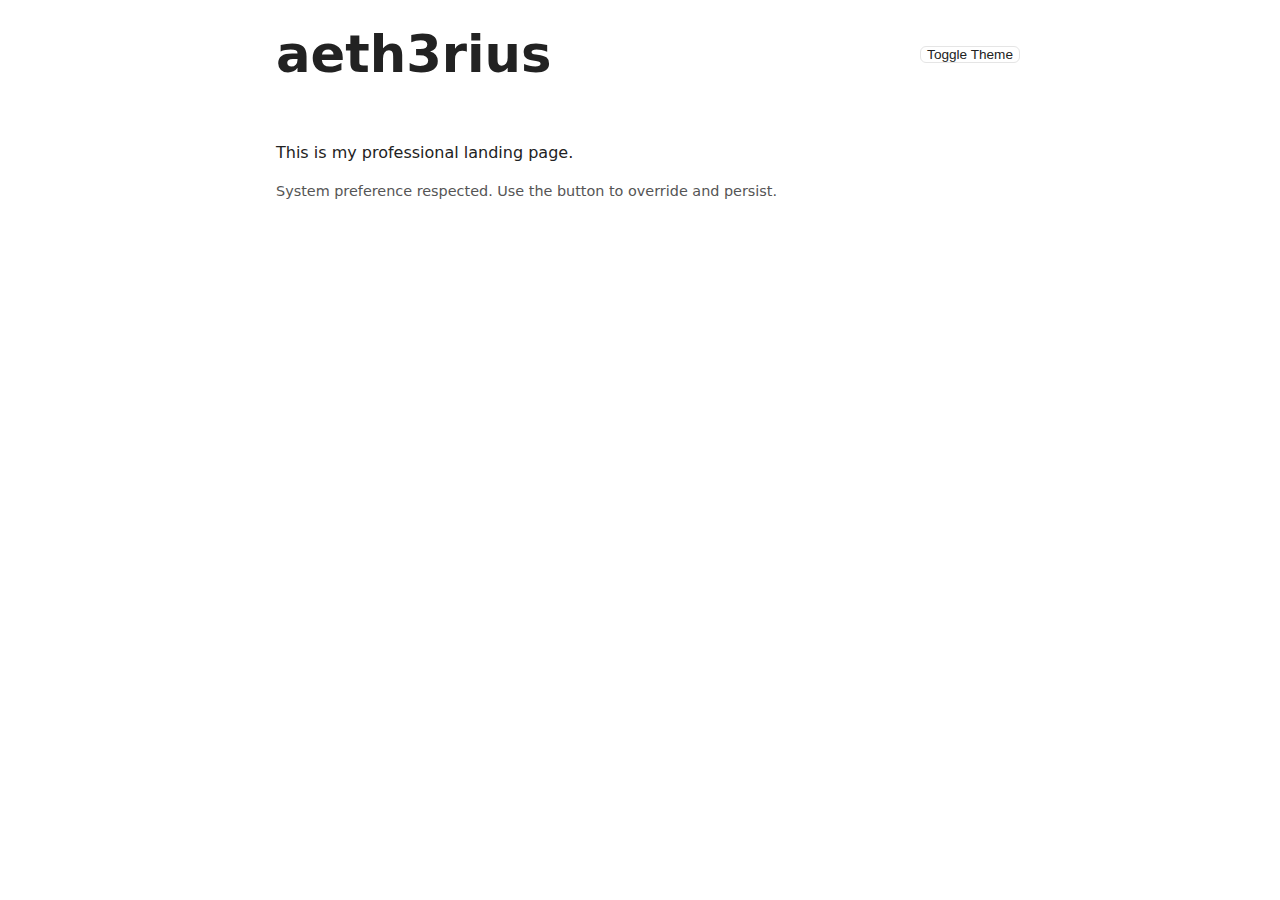
<file: index.html>
<!DOCTYPE html>
<html lang="en">
<head>
    <meta charset="UTF-8">
    <title>aeth3rius</title>
    <!-- Enable dark/light color schemes -->
    <meta name="color-scheme" content="dark light">
    <meta name="viewport" content="width=device-width,initial-scale=1">
    <style>
        :root {
            /* Default to dark (will be overridden by media query if user prefers light) */
            --bg: #121212;
            --text: #e0e0e0;
            --muted: #9e9e9e;
            --accent: #7aa9ff;
            --accent-hover: #3d8bff;
            --border: #2a2a2a;
            color-scheme: dark light;
            font-family: system-ui,-apple-system,Segoe UI,Roboto,Helvetica,Arial,sans-serif;
        }
        @media (prefers-color-scheme: light) {
            :root {
                --bg: #ffffff;
                --text: #222222;
                --muted: #555555;
                --accent: #0645ad;
                --accent-hover: #0b61d6;
                --border: #e5e5e5;
            }
        }
        /* Explicit theme override classes */
        .theme-dark {
            --bg: #121212;
            --text: #e0e0e0;
            --muted: #9e9e9e;
            --accent: #7aa9ff;
            --accent-hover: #3d8bff;
            --border: #2a2a2a;
        }
        .theme-light {
            --bg: #ffffff;
            --text: #222222;
            --muted: #555555;
            --accent: #0645ad;
            --accent-hover: #0b61d6;
            --border: #e5e5e5;
        }
        * {
            box-sizing: border-box;
        }
        body {
            margin:0;
            background: var(--bg);
            color: var(--text);
            -webkit-font-smoothing: antialiased;
            line-height:1.5;
        }
        main {
            max-width:760px;
            margin:0 auto;
            padding:2.5rem1.25rem4rem;
        }
        h1 {
            font-size: clamp(2.2rem,6vw,3.2rem);
            margin:001rem;
        }
        p {
            margin:001rem;
        }
        a {
            color: var(--accent);
            text-decoration: none;
        }
        a:hover, a:focus {
            color: var(--accent-hover);
            text-decoration: underline;
        }
        header {
            display: flex;
            justify-content: space-between;
            align-items: center;
            gap:1rem;
            margin-bottom:2rem;
        }
        .theme-toggle {
            border:1px solid var(--border);
            background: transparent;
            color: var(--text);
            padding:0.5rem0.85rem;
            border-radius:6px;
            cursor: pointer;
            font-size:0.85rem;
            line-height:1;
        }
        .theme-toggle:hover {
            background: var(--border);
        }
        .muted {
            color: var(--muted);
            font-size:0.9rem;
        }
        /* Prefer reduced motion */
        @media (prefers-reduced-motion: reduce) {
            * {
                animation: none !important;
                transition: none !important;
            }
        }
    </style>
    <script>
        (function() {
            const stored = localStorage.getItem('theme');
            if (stored === 'dark') document.documentElement.classList.add('theme-dark');
            else if (stored === 'light') document.documentElement.classList.add('theme-light');
        })();
        function toggleTheme() {
            const root = document.documentElement;
            const isDark = root.classList.contains('theme-dark');
            const isLight = root.classList.contains('theme-light');
            if (isDark) {
                root.classList.remove('theme-dark');
                root.classList.add('theme-light');
                localStorage.setItem('theme','light');
            } else if (isLight) {
                root.classList.remove('theme-light');
                root.classList.add('theme-dark');
                localStorage.setItem('theme','dark');
            } else {
                // No override yet; infer from media query then flip
                const prefersDark = window.matchMedia('(prefers-color-scheme: dark)').matches;
                if (prefersDark) {
                    root.classList.add('theme-light');
                    localStorage.setItem('theme','light');
                } else {
                    root.classList.add('theme-dark');
                    localStorage.setItem('theme','dark');
                }
            }
            updateToggleLabel();
        }
        function updateToggleLabel() {
            const btn = document.getElementById('themeToggle');
            if (!btn) return;
            const root = document.documentElement;
            if (root.classList.contains('theme-dark')) btn.textContent = 'Light Mode';
            else if (root.classList.contains('theme-light')) btn.textContent = 'Dark Mode';
            else btn.textContent = 'Toggle Theme';
        }
        document.addEventListener('DOMContentLoaded', updateToggleLabel);
    </script>
</head>
<body>
    <main>
        <header>
            <h1>aeth3rius</h1>
            <button id="themeToggle" class="theme-toggle" type="button" aria-label="Toggle color theme" onclick="toggleTheme()">Toggle Theme</button>
        </header>
        <p>This is my professional landing page.</p>
        <p class="muted">System preference respected. Use the button to override and persist.</p>
    </main>
</body>
</html>
</file>
